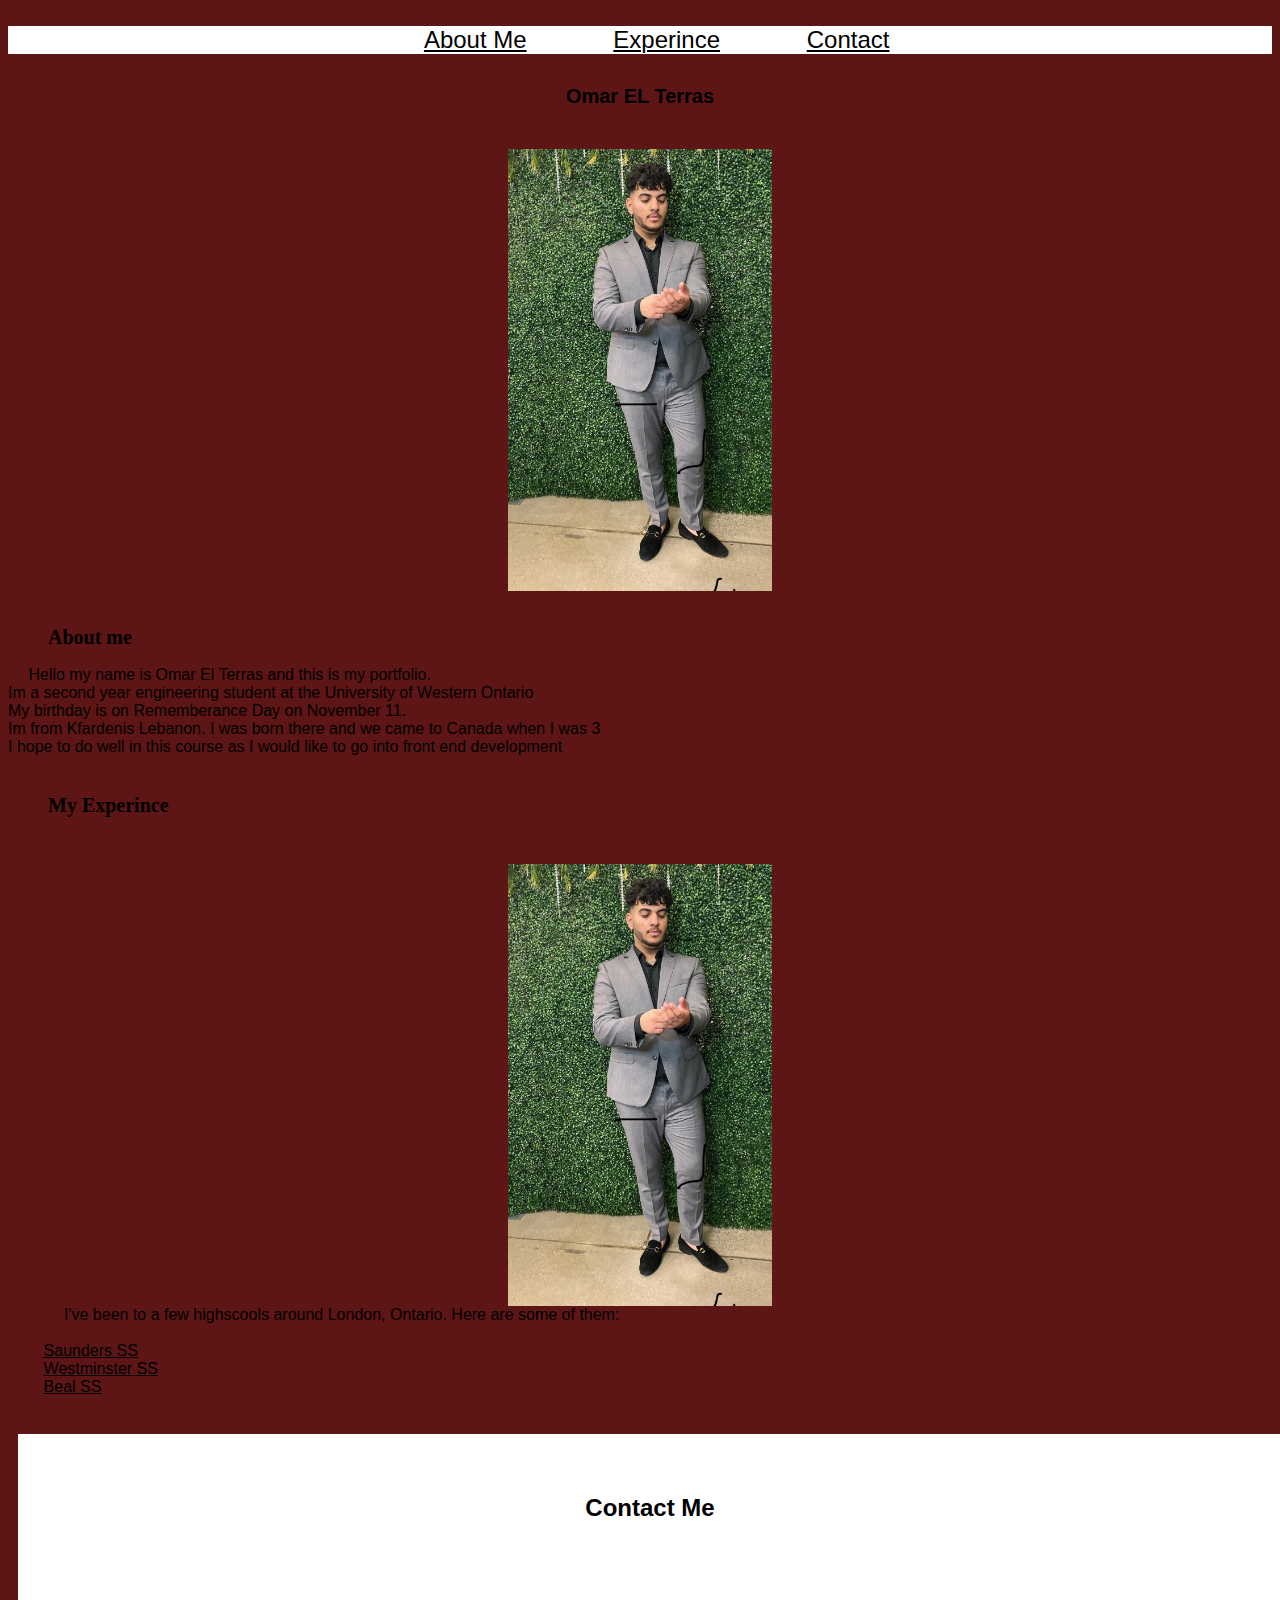
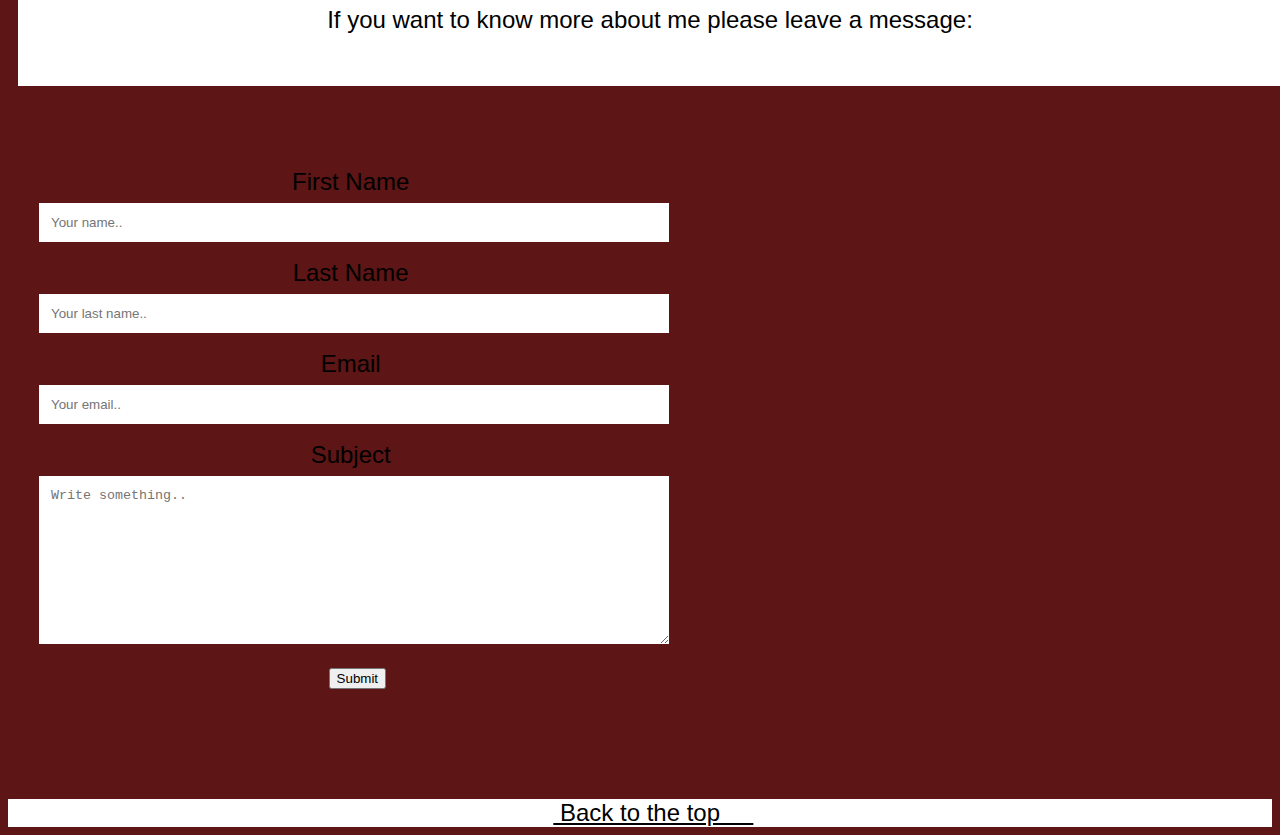
<file: index.html>
<html>
    <head>
        <title> My Portfolio </title>
        <link rel="stylesheet" type='text/css' href="style.css">
    </head>
    <body>

        <div class="topnav">
        <a id="top"></a>
            <a href="#aboutme">About Me</a>
            <a href="#experince">Experince</a>
            <a href="#contactme">Contact</a>
               </div>
               <h1>
                Omar EL Terras
               </h1>
           <img src="IMG_0E78B3059F33-1.jpeg">



    <h2 id="aboutme">
        About me
    </h2>
    <p1>
Hello my name is Omar El Terras and this is my portfolio. <br>
Im a second year engineering student at the University of Western Ontario <br>
My birthday is on Rememberance Day on November 11. <br>
Im from Kfardenis Lebanon. I was born there and we came to Canada when I was 3 <br>
I hope to do well in this course as I would like to go into front end development <br>


    </p1>

    <h3 id="experince">
        My Experince
    </h3>
    <img src="IMG_0E78B3059F33-1.jpeg">
    <p2>
        I've been to a few highscools around London, Ontario. Here are some of them:<br>
        <br>
        <a href="https://saunders.tvdsb.ca/en/index.aspx">Saunders SS</a>
        <br>
        <a href="https://westminster.tvdsb.ca/en/index.aspx">Westminster SS</a>
        <br>
        <a href="https://beal.tvdsb.ca/en/index.aspx">Beal SS</a>


    </p2>

    <div class="container">
        <div style="text-align:center">
          <h4 id="contactme">Contact Me</h4>
          <p>If you want to know more about me please leave a message:</p>
        </div>
        <div class="row">
          
          <div class="column">
            <form action="/action_page.php">
              <label for="fname">First Name</label>
              <input type="text" id="fname" name="firstname" placeholder="Your name..">
              <label for="lname">Last Name</label>
              <input type="text" id="lname" name="lastname" placeholder="Your last name..">
              <label for="email">Email</label>
              <input type="text" id="email" name="email" placeholder="Your email..">
              <label for="subject">Subject</label>
              <textarea id="subject" name="subject" placeholder="Write something.." style="height:170px"></textarea>
              <input type="submit" value="Submit">
            </form>
          </div>
        </div>
      </div>
</body>
<div class="bottomnav">
    <a href="#top"> Back to the top
    </a>
</div>
</html>
</file>
<file: style.css>
img{
    display: block;
    margin-left: auto;
    margin-right: auto;
    width: auto;
    height: 50%;
    margin-top: 0.1in;
  }
  .column {
    float: left;
    width: 50%;
    margin-top: 6px;
    padding: 20px;
  }
  
  div{
      background-color: white;
      text-align: center;
  width: 100%;
  font-size: 24;
  font-family: Arial, Helvetica, sans-serif;
  background-size: cover;
  } 
  a{
      color: black;
  }
  body{
      background-color: rgb(93, 21, 21);;
     
  }
  p1,p2{
      font-size: 16;
  font-family: Arial, Helvetica, sans-serif;
  }
    
  
    input[type=text], select, textarea {
      width: 100%;
      padding: 12px;
      border: 1px solid rgb(93, 21, 21);;
      margin-top: 6px;
      margin-bottom: 16px;
     
    }
  
    .container {
      border-radius: 5px;
      background-color: rgb(93, 21, 21);;
      padding: 10px;
    }
  
    .row:after {
      content: "";
      display: table;
      clear: both;
    }
  .column,.container,.row{
      background-color: rgb(93, 21, 21);
  }
  h1{
    font-size: 20;
    font-family: Arial, Helvetica, sans-serif;
    text-align: center;
}
h2,h3{
    font-size: 20;
    font-family: 'Times New Roman', Times, serif;
}
</file>
